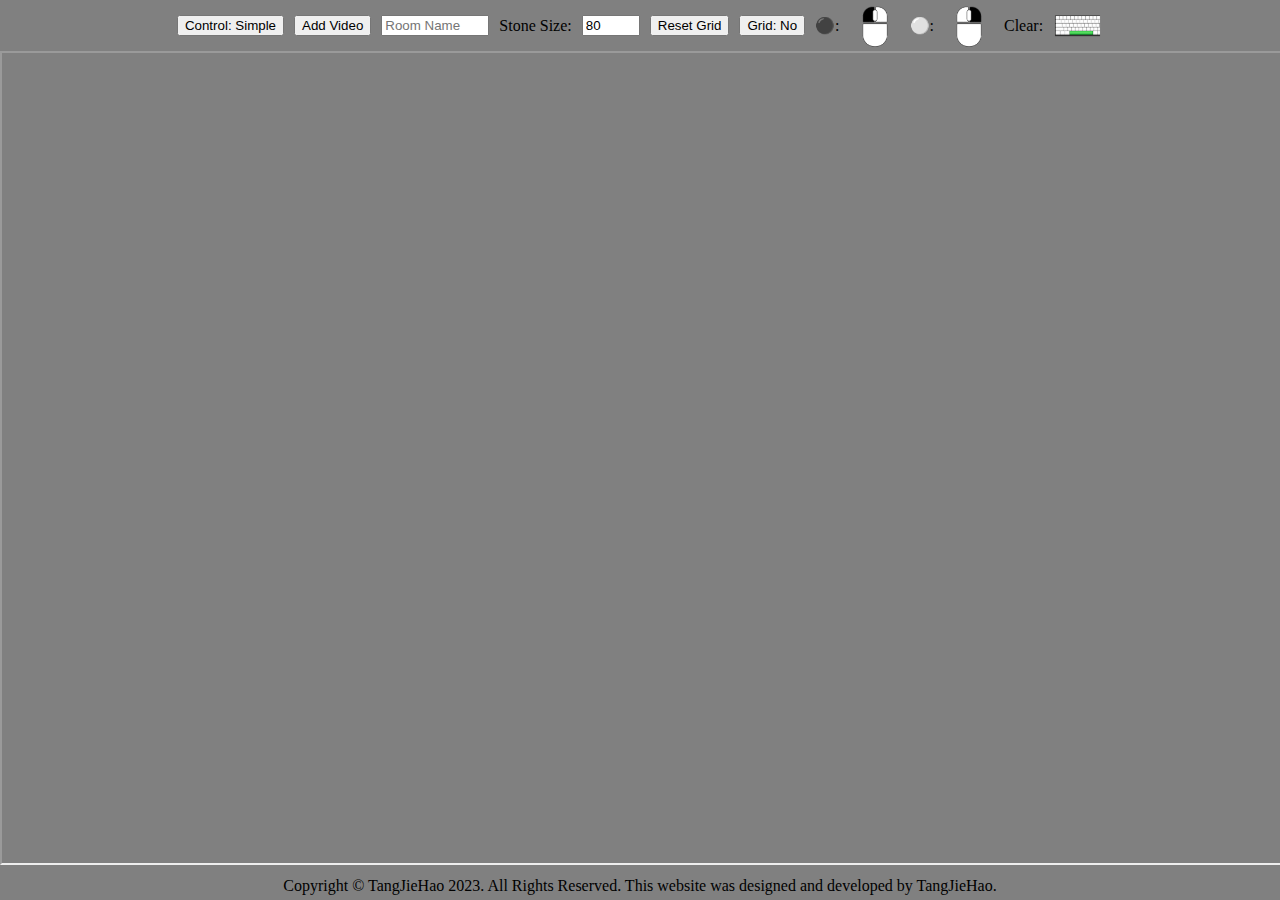
<file: index.html>
<!DOCTYPE html>
<html lang="en">
<head>
  <meta charset="UTF-8">
  <meta http-equiv="X-UA-Compatible" content="IE=edge">
  <meta name="viewport" content="width=device-width, initial-scale=1.0">
  <title>Live Board Reviews</title>
  <link rel="stylesheet" href="styles.css">
</head>
<body>
  <div class="page-container">
    <div class="hot-bar">
      <button id="StyleButton">Control: Simple</button>
      <button id="VideoButton">Add Video</button>
      <input type="text" id="VideoURL" placeholder="Room Name" style="width: 100px;">
      <label for="StoneSize">Stone Size:</label>
      <input type="number" id="StoneSize" value="80" style="width: 50px;">
      <button id="ResetGrid">Reset Grid</button>
      <button id="GridElement">Grid: No</button>

      <p>⚫:</p>
      <img src="./img/LMC.png" width="50" height="50" alt="Black Stone">
      <p>⚪:</p>
      <img src="./img/RMC.png" width="50" height="50" alt="White Stone">
      <p>Clear:</p>
      <img src="./img/SB.png" width="50" height="50"  alt="Clear Stones">
      <!-- Add your infographic or any additional information related to usage here -->
    </div>
    
    <div class="content-area">
      <div class="main-feed">
        <iframe id="feed" class="largeIframe" allow="autoplay"></iframe>
        <canvas id="overlay" class="largeCanvas"></canvas>
      </div>
  </div>

  <div class="footer">
    <p> Copyright © TangJieHao 2023. All Rights Reserved. This website was designed and developed by TangJieHao. </p>
  </div>

  <!-- <script text="html" src="./APP.js"></script> -->
  <script text="html" src="./APP.js"></script>
</body>
</html>
</file>
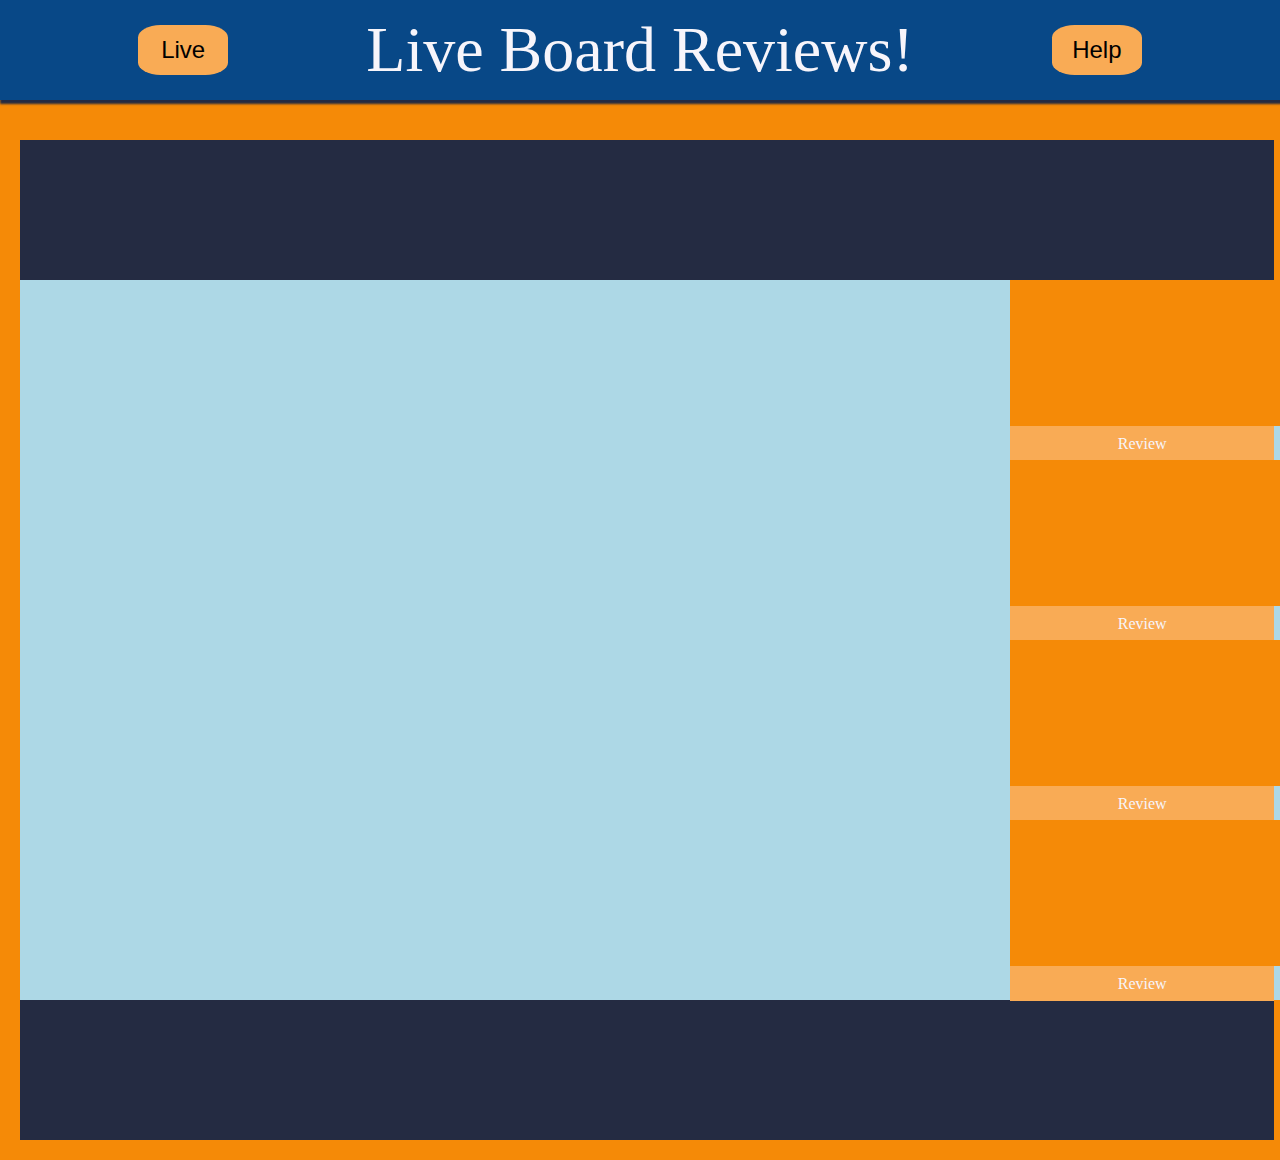
<file: boardOverlay.html>
<!DOCTYPE html>
<html lang="en">
<head>
  <meta charset="UTF-8">
  <meta http-equiv="X-UA-Compatible" content="IE=edge">
  <meta name="viewport" content="width=device-width, initial-scale=1.0">
  <title>Live Board Reviews</title>
  <link rel="stylesheet" href="boardStyles.css">
</head>
<body>
  <div id="header">
    <button id="headerLiveButton">Live</button>
    <p id="headerWebsiteName">Live Board Reviews!</p>
    <button id="headerHelpButton">Help</button>
  </div>
  <div id="Review">
    <div id="Controls">
      <div id="Add">add</div>
      <div id="Url">Url</div>
      <div id="StoneSize">Size</div>
    </div>
    <div id="ReviewTab">
      <div id="ReviewBoards">
        <div id="ReviewIframe"></div>
        <div id="ReviewCanvas"></div>
      </div>
      <div id="MiniBoards">
        <div id="MiniContainer">
          <div class="MiniLiveFeeds">
            <div class="MiniLiveFeeds" id="MiniIframe"></div>
            <div class="MiniLiveFeeds" id="MiniCanvas"></div>
          </div>
          <div id="MiniButton">Review</div>
        </div>

        <div id="MiniContainer">
          <div class="MiniLiveFeeds">
            <div class="MiniLiveFeeds" id="MiniIframe"></div>
            <div class="MiniLiveFeeds" id="MiniCanvas"></div>
          </div>
          <div id="MiniButton">Review</div>
        </div>

        <div id="MiniContainer">
          <div class="MiniLiveFeeds">
            <div class="MiniLiveFeeds" id="MiniIframe"></div>
            <div class="MiniLiveFeeds" id="MiniCanvas"></div>
          </div>
          <div id="MiniButton">Review</div>
        </div>

        <div id="MiniContainer">
          <div class="MiniLiveFeeds">
            <div class="MiniLiveFeeds" id="MiniIframe"></div>
            <div class="MiniLiveFeeds" id="MiniCanvas"></div>
          </div>
          <div id="MiniButton">Review</div>
        </div>
      </div>
    </div>
  </div>

</body>
</html>
</file>
<file: styles.css>
body, html {
  margin: 0;
  padding: 0;
  height: 100%;
  background-color: grey;
}

.page-container {
  display: flex;
  flex-direction: column;
  align-items: center; /* Center content to prevent overflow */
  height: 100vh; /* Full viewport height */
  max-height: 100vh; /* Ensure it doesn't exceed viewport height */
  overflow: hidden; /* Hide overflow */
}

.content-area {
  flex-grow: 1; /* Allow content area to fill available space */
  display: flex;
  justify-content: center; /* Center the main content horizontally */
  align-items: center; /* Center the main content vertically */
  width: 100%; /* Full width of its parent */
}

.main-feed {
  width: auto; /* Adjust width automatically */
  height: 90vh; /* Adjust based on the available height, leaving space for header/footer */
  max-width: 100vw;
  aspect-ratio: 1920 / 1080;
  position: relative;
  margin: auto; /* Center in the containing div */
}

.largeIframe, .largeCanvas {
  position: absolute;
  top: 0;
  left: 0;
  width: 100%;
  height: 100%;
  z-index: 2; /* Ensure canvas is above the iframe */
}

.largeIframe {
  z-index: 1;
}
.hot-bar {
  display: flex;
  justify-content: start; /* Align items to the start of the container */
  align-items: center; /* Vertically center items in the container */
  flex-wrap: wrap; /* Allow the items to wrap as needed */
  gap: 10px; /* Add some space between items */
  /* Add other styling here (padding, background, etc.) */
}
</file>
<file: boardStyles.css>
body{
  background-color: #F58A07;
  margin: 0;
  padding: 0;
}

#header {
  display: flex;
  justify-content: space-evenly;
  align-items: center;
  background-color: #084887;
  margin: 0;
  padding: 0;
  width: 100%;
  height: 100px;
  box-shadow: 2px 2px 2px 2px #242B42;
}

#headerLiveButton {
  position: relative;
  background-color: #F9AB55;
  width: 90px;
  height: 50px;
  border-radius: 25%;
  border: none;
  font-size: x-large;
  color: black;
  display: flex;
  justify-content: center;
  align-items: center;
}

#headerHelpButton {
  position: relative;
  background-color: #F9AB55;
  width: 90px;
  height: 50px;
  border-radius: 25%;
  border: none;
  font-size: x-large;
  color: black;
  display: flex;
  justify-content: center;
  align-items: center;
}

#headerLiveButton:hover, #headerHelpButton:hover{
  background-color: yellow;
}

#headerLiveButton:active, #headerHelpButton:active{
  background-color: palevioletred;
  box-shadow: 5px 5px 5px black;
}

#headerWebsiteName {
  display: inline-block;
  color: #F7F5FB;
  font-size: 400%;
}

#Review {
  display: flex;
  flex-direction: column;
}

#Controls {
  display: flex;
  flex-direction: row;
  justify-content: space-evenly;
  position: absolute;
  top: 50%;
  color: #F7F5FB;
}

#ReviewTab {
  display: flex;
  flex-direction: row;
  position: relative;
  top: 20px;
  background-color: #242B42;
  border: 20px solid #F58A07;
  width: 98%;
  height: 1000px;
  justify-content: center;
  align-items: center;
}

#ReviewBoards {
  display: flex;
  position: relative;
  left: 0px;
  background-color: pink;
  width: 1280px;
  height: 720px;
}

#ReviewIframe, #ReviewCanvas {
  display: flex;
  position: absolute;
  background-color: lightblue;
  width: 1280px;
  height: 720px;
}

#MiniBoards {
  display: flex;
  flex-direction: column;
  margin-left: 50px;
  background-color: darkcyan;
  width: 360px;
  height: 720px;
}

.MiniLiveFeeds{
  display: flex;
  position: absolute;
  background-color: #F58A07;
  width: 360px;
  height: 146px;
}

#MiniContainer {
  display: flex;
  flex-direction: column;
  height: 100%;
}

#MiniButton {
  display: flex;
  position: relative;
  top: 146px;
  background-color: #F9AB55;
  color: #F7F5FB;
  width: 100%;
  height: 35px;
  justify-content: center;
  align-items: center;
}
</file>
